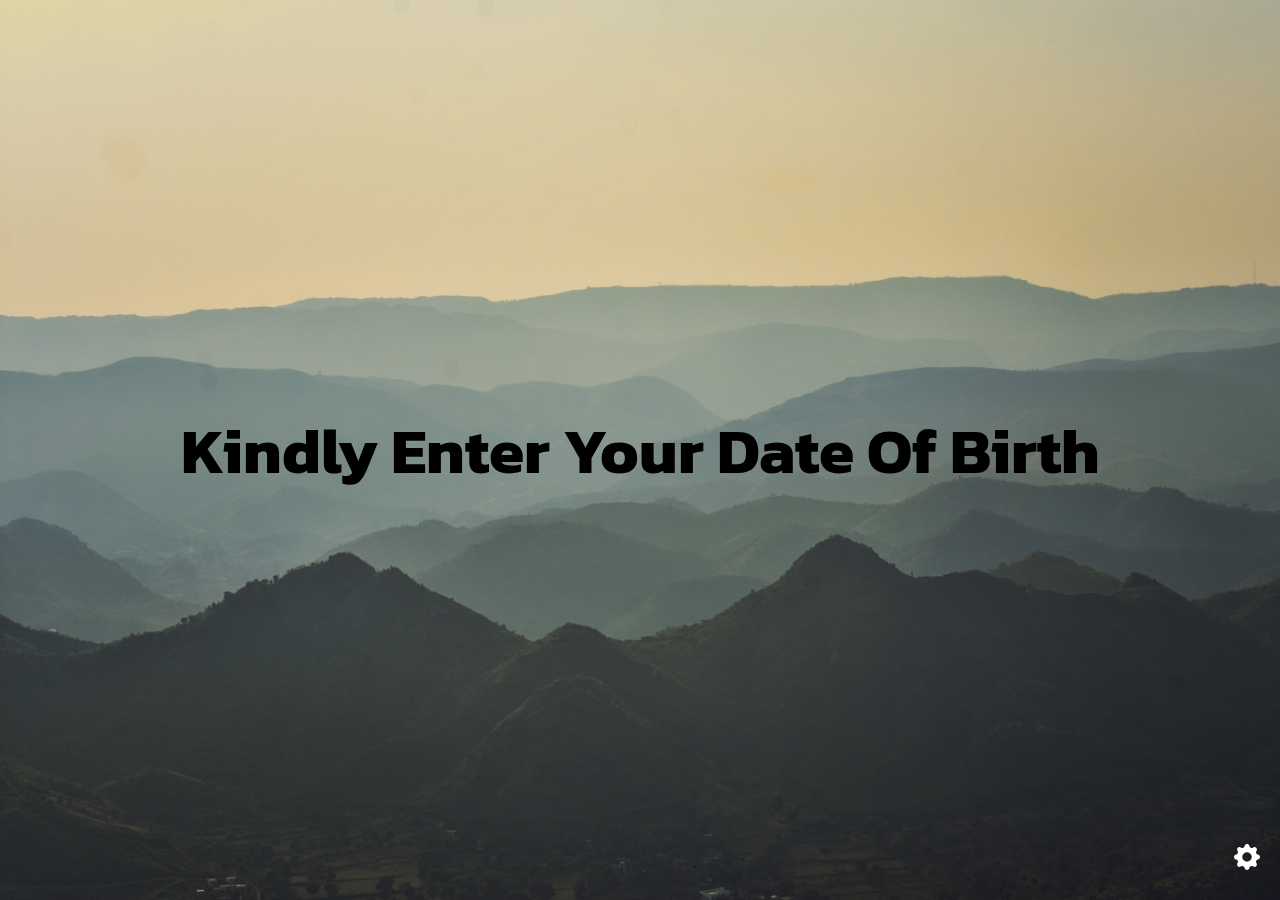
<file: life timer/LifeTimer.html>
<!DOCTYPE html>
<html lang="en">
  <head>
    <meta charset="UTF-8" />
    <meta http-equiv="X-UA-Compatible" content="IE=edge" />
    <meta name="viewport" content="width=device-width, initial-scale=1.0" />
    <title>Life Timer</title>
    <link rel="stylesheet" href="life.css" />

    <link rel="preconnect" href="https://fonts.googleapis.com">
    <link rel="preconnect" href="https://fonts.gstatic.com" crossorigin>
    <link href="https://fonts.googleapis.com/css2?family=Kanit&display=swap" rel="stylesheet">
  </head>
  <body>
    <div class="background">
      <div id="initialText" class="container">
        <h1>Kindly Enter Your Date Of Birth</h1>
      </div>
      <div id="afterDOBBtnTxt" class="container">
        <div class="center">
          <h1>How Much Life Journey Covered,Till Now</h1>
          <div class="time-container">
            <h2>
              <div id="year">0</div>
              Years
            </h2>
            <h2>
              <div id="month">0</div>
              Months
            </h2>
            <h2>
              <div id="day">0</div>
              Days
            </h2>
            <h2>
              <div id="hour">0</div>
              Hours
            </h2>
            <h2>
              <div id="minute">0</div>
              Minutes
            </h2>
            <h2>
              <div id="second">0</div>
              Second
            </h2>
          </div>
        </div>
      </div>

      <div class="settings">
        <svg id="settingIcon" xmlns="http://www.w3.org/2000/svg" width="26" height="26" fill="white" class="bi bi-gear-fill" viewBox="0 0 16 16">
                <path d="M9.405 1.05c-.413-1.4-2.397-1.4-2.81 0l-.1.34a1.464 1.464 0 0 1-2.105.872l-.31-.17c-1.283-.698-2.686.705-1.987 1.987l.169.311c.446.82.023 1.841-.872 2.105l-.34.1c-1.4.413-1.4 2.397 0 2.81l.34.1a1.464 1.464 0 0 1 .872 2.105l-.17.31c-.698 1.283.705 2.686 1.987 1.987l.311-.169a1.464 1.464 0 0 1 2.105.872l.1.34c.413 1.4 2.397 1.4 2.81 0l.1-.34a1.464 1.464 0 0 1 2.105-.872l.31.17c1.283.698 2.686-.705 1.987-1.987l-.169-.311a1.464 1.464 0 0 1 .872-2.105l.34-.1c1.4-.413 1.4-2.397 0-2.81l-.34-.1a1.464 1.464 0 0 1-.872-2.105l.17-.31c.698-1.283-.705-2.686-1.987-1.987l-.311.169a1.464 1.464 0 0 1-2.105-.872l-.1-.34zM8 10.93a2.929 2.929 0 1 1 0-5.86 2.929 2.929 0 0 1 0 5.858z"/>
              </svg>

        <div id="settingContent" class="settings-content hide">
          <input type="date" id="dobInput" />
          <button id="dobButton">Add DOB</button>
        </div>
      </div>
    </div>
    <script src="life.js"></script>
  </body>
</html>
</file>
<file: life timer/life.css>
* {
    margin: 0;
    padding: 0;
    box-sizing: border-box;
  }
  html,
  body {
    font-family: 'Kanit', sans-serif;
  }
  
  .background {
    background-image: url("./pinal-jain-x-XwnC7FgFM-unsplash.jpg");
    height: 100vh;
    width: 100%;
    background-size: cover;
  
    background-repeat: no-repeat;
  }
  .container {
    display: grid;
    place-items: center;
    height: 100vh;
  }
  .container h1 {
    font-size: 4rem;
  }
  
  .settings {
    position: absolute;
    bottom: 30px;
    right: 20px;
    display: flex;
    align-items: center;
    gap: 1rem;
  }
  .settings .fa-cog {
    font-size: 3rem;
    color: white;
  }
  .settings-content {
    display: flex;
    gap: 1rem;
  }
  .settings-content input {
    padding: 0.5rem 1rem;
    font-size: 1rem;
  }
  .settings-content button {
    padding: 0.5rem 1rem;
    background-color: green;
    border: none;
    border-radius: 10px;
    font-size: 1rem;
    color: white;
  }
  .hide {
    display: none;
  }
  
  .time-container {
    margin-top: 1rem;
    display: flex;
    gap: 2rem;
    justify-content: center;
    align-items: center;
  }
  .time-container h2 {
    line-height: 60px;
    text-align: center;
    font-size: 3rem;
  }
  .time-container div {
    font-size: 4rem;
    color: white;
  }
</file>
